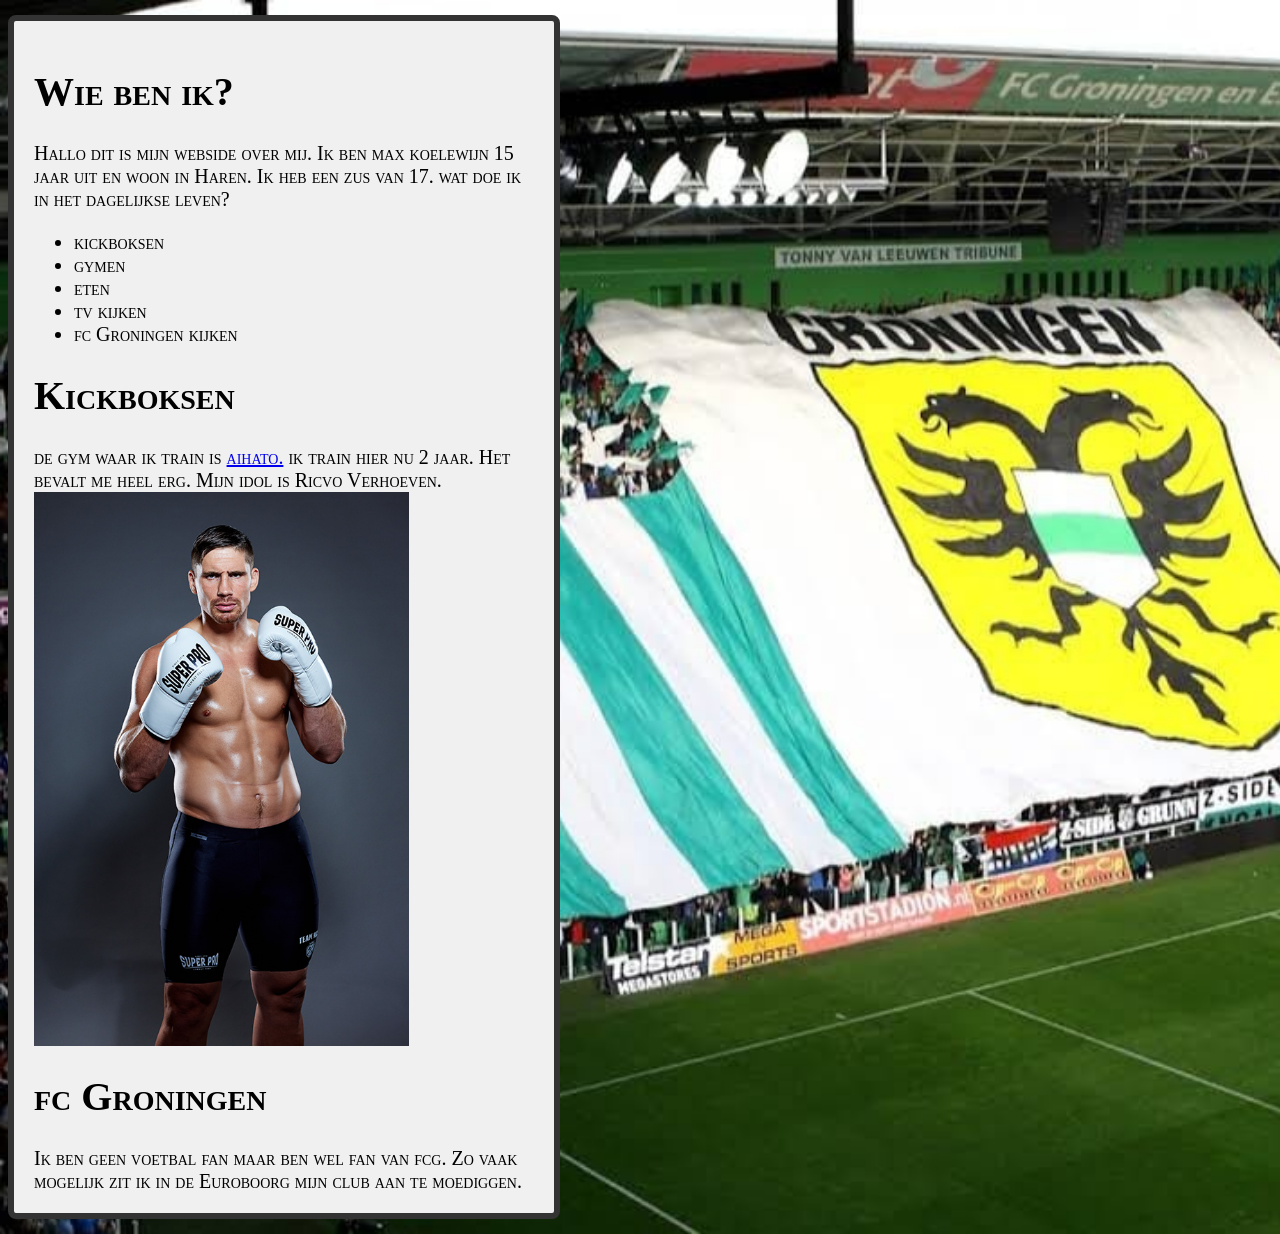
<file: overMij/index.html>
<!DOCTYPE html>
<html>
    <head>
        <title>Max Koelewijn</title>
        <link rel="stylesheet" href="overMij.css">
    </head>
    <body>
       <div class="mijn-box">
        <h1>Wie ben ik?</h1>
        <a>Hallo dit is mijn webside over mij. Ik ben max koelewijn 15 jaar uit en woon in Haren. Ik heb een zus van 17.</a>
        <r>wat doe ik in het dagelijkse leven?</r>
         <ul type="I">
           <li>kickboksen</li>
           <li>gymen</li>
           <li>eten</li>
           <li>tv kijken</li>
           <li>fc Groningen kijken</li>
        </ul>
        </h6>
         <h1>Kickboksen</h1>
         <div>de gym waar ik train is
         <a href="https://www.instagram.com/aihatogroningen/">aihato.</a> ik train hier nu 2 jaar. Het bevalt me heel erg. Mijn idol is Ricvo Verhoeven.</div>
        <img src="rico-verhoeven-read-my-story.jpg">
        <h1>fc Groningen</h1>
        <a>Ik ben geen voetbal fan maar ben wel fan van fcg. Zo vaak mogelijk zit ik in de Euroboorg mijn club aan te moediggen.</a>
        </div>
    </body>
</html>
</file>
<file: overMij/overMij.css>
body {
    color: rgb(0, 0, 0);
    font-size: 20px;
    font-family: Georgia, 'Times New Roman', serif;
    font-variant: small-caps;
}
body{
    background-image: url(fc-groningen.jpg);
    background-position: middle;
    background-repeat: no-repeat;
    background-size: cover;
}
.mijn-box {
  background-color: #f0f0f0;
  border: 6px solid #333333; 
  padding: 20px;             
  margin: 15px 0;            
  border-radius: 8px;        
  width: 500px;             
}
.mijn-box img{
max-width: 75%;
height: 75%;
display: block;
}
</file>
